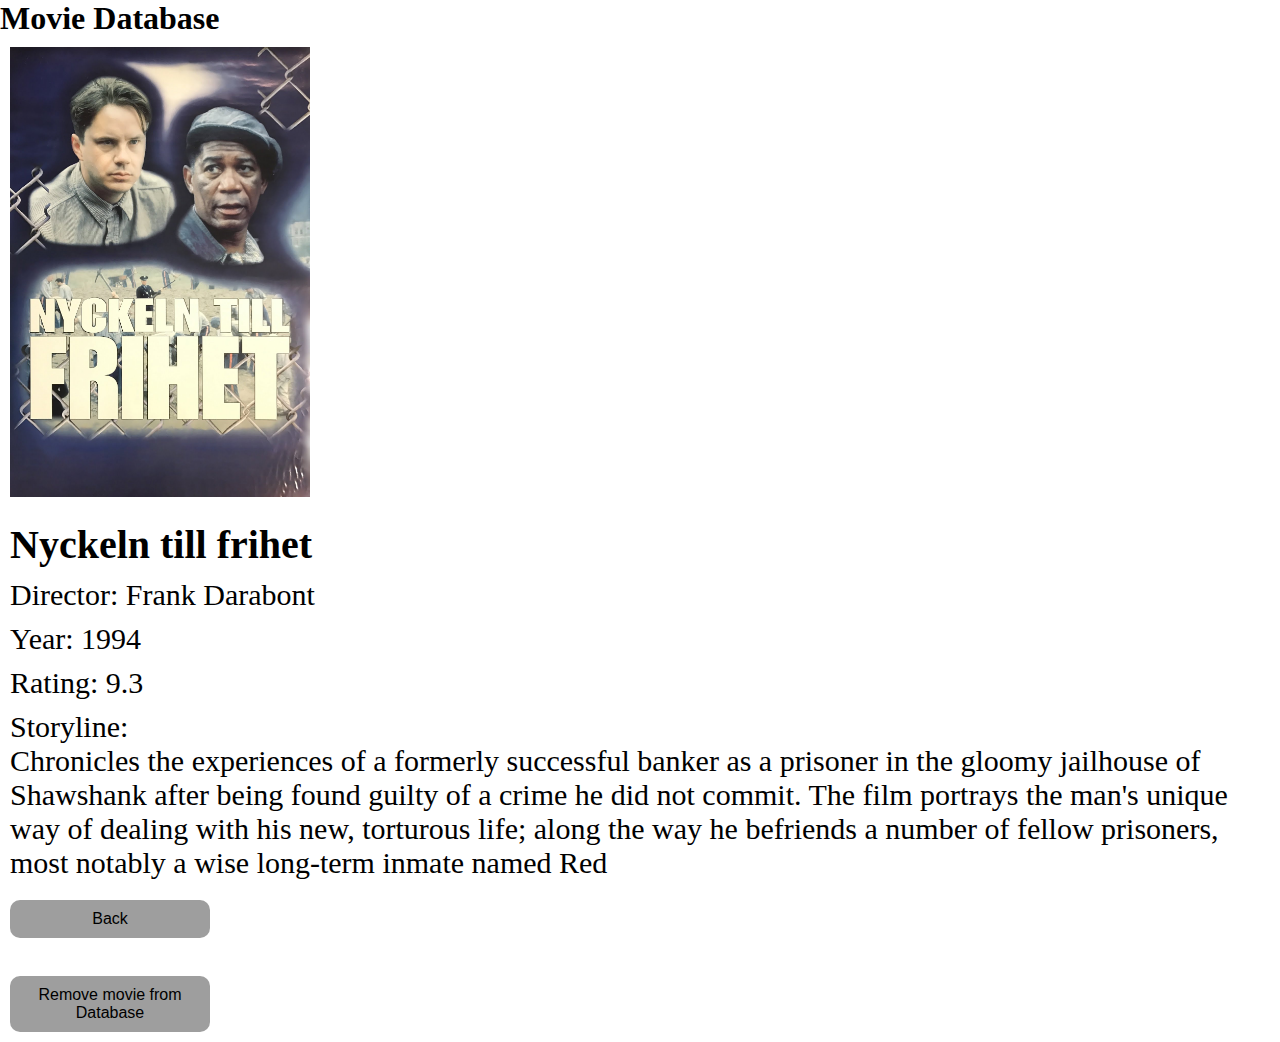
<file: moviepage.html>
<!DOCTYPE html>
<html lang="en">
<head>
    <meta charset="UTF-8">
    <meta name="viewport" content="width=device-width, initial-scale=1.0">
    <link rel="stylesheet" href="Styles/moviepage.css">
    <link rel="stylesheet" href="https://necolas.github.io/normalize.css/8.0.1/normalize.css">
    <title>Document</title>
</head>
<body>
    <header class="header" >
        <h1 id="name"> Movie Database</h1>
    </header>
    <div class="movie" >
        <div class="Nyckeln_till_frihet" >
            <img id="image" src="Images/NyckelnTillFrihet.jpeg" alt="NyckelnTillFrihet">
            <h3 id="title">Nyckeln till frihet</h3>
        </div>
    </div>
    <div>
        <p id="Director">Director: Frank Darabont</p>
        <p id="releaseyear">Year: 1994</p>
        <p id="rating">Rating: 9.3</p>
        <p id="StoryLine">Storyline:<br>Chronicles the experiences of a formerly successful banker as a prisoner in the gloomy jailhouse of Shawshank after being found guilty of a crime he did not commit. The film portrays the man's unique way of dealing with his new, torturous life; along the way he befriends a number of fellow prisoners, most notably a wise long-term inmate named Red </p>

    </div>
    <button id="backButton">Back</button>
    <br>
    <br>
    <button id="removebutton"> Remove movie from Database </button>
   
    
    <script src="Script/movie.js"></script>

    <script src="Script/moviepage.js"></script>
</body>
</html>
</file>
<file: Styles/moviepage.css>
* {
    margin: 0;
    padding: 0;


}

img {
    width: 300px;
    align-items: center;
    margin: 10px 10px 10px 10px;
   
}


p {
    font-size: 30px;
    font-family:'Times New Roman', Times, serif;

    margin: 10px 10px 10px 10px;
}
h3 {
    font-size: 40px;
    font-family:'Times New Roman', Times, serif;
    margin: 10px 10px 10px 10px;
}
Button{
    margin: 10px 10px 10px 10px;
    padding: 10px 10px 10px 10px;
    background-color: #9e9e9e;
    color:black;
    border: none;
    border-radius: 10px;
    text-align: center;
    text-decoration: none;
    display: inline-block;
    font-size: 16px;
    cursor: pointer;
    width: 200px;
}
@media screen and (max-Width: 320px) {

   img{
    width: 150px;
    align-items: center;
    margin: 10px 10px 10px 10px;
    cursor: pointer;}
   }
</file>
